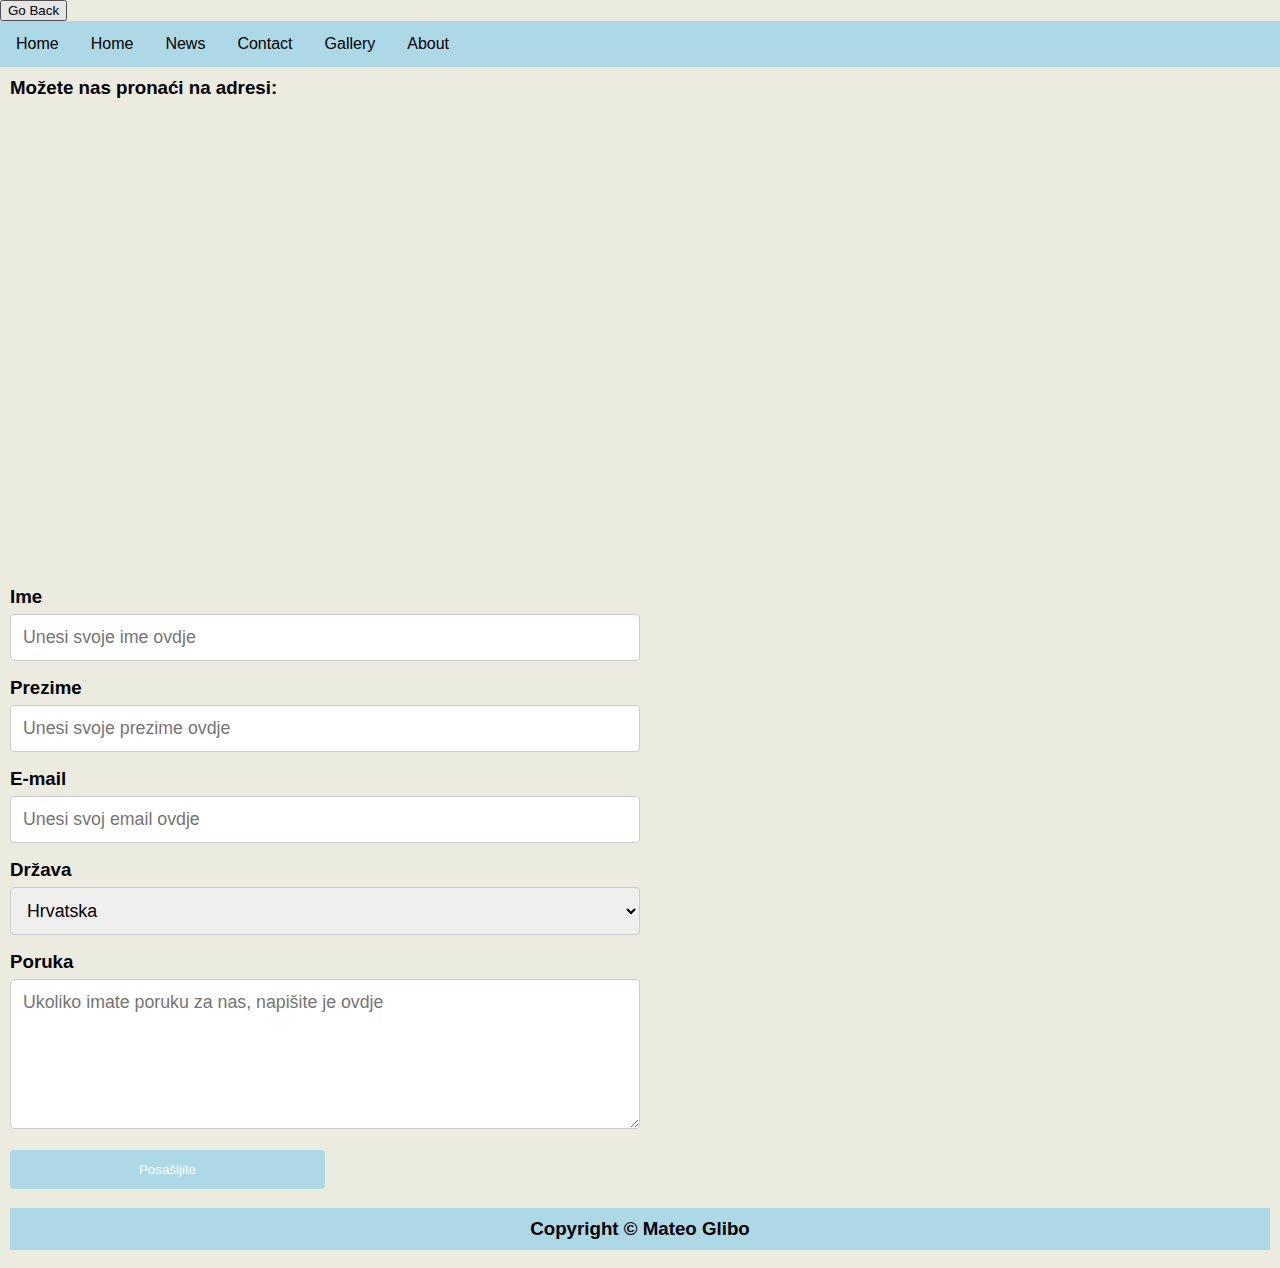
<file: mateo_glibo_WEB_APK/contact.html>
<!DOCTYPE HTML>
<html>
	<head>
		<title>Contact</title>
		<meta http-equiv="content-type" content="text/html; charset=UTF-8">
		<meta name="description" content="Contact">
		<meta name="keywords" content="gaming, Zagreb, contact, Hrvatska">
		<meta name="author" content="Mateo Glibo">
		<link rel="stylesheet" href="stil.css">
	</head>
<body>
 <header>
 <button onclick="goBack()">Go Back</button>

<script>
function goBack() {
  window.history.back();
}
</script>

	<header>
		<nav>
		<nav>
			<ul>
			  <li><a href="index.html">Home</a></li>
    <li><a href="index.html">Home</a></li>
    <li><a href="newspage.html">News</a></li>
    <li><a href="contact.html">Contact</a></li>
	<li><a href="gallery.html">Gallery</a></li>
	<li><a href="about.html">About</a></li>
			</ul>
		</nav>
	</header>
	<main>
	<h3>Možete nas pronaći na adresi:<h3>
	<iframe src="https://www.google.com/maps/embed?pb=!1m18!1m12!1m3!1d89171.74518560112!2d15.996806149320488!3d45.698656901634564!2m3!1f0!2f0!3f0!3m2!1i1024!2i768!4f13.1!3m3!1m2!1s0x4766876780b60347%3A0x400ad50862bb790!2sVelika+Gorica%2C+Croatia!5e0!3m2!1sen!2spl!4v1548240721508" width="100%" height="450" frameborder="0" style="border:0" allowfullscreen></iframe>
	
	<form id="form" name="form" method="POST">
	<br>
				<label for="fname">Ime</label>
				<input type="text" id="name" name="firstname" placeholder="Unesi svoje ime ovdje" required>

				<label for="lname">Prezime</label>
				<input type="text" id="lname" name="lastname" placeholder="Unesi svoje prezime ovdje" required>
				
				<label for="lname">E-mail</label>
				<input type="email" id="email" name="email" placeholder="Unesi svoj email ovdje" required>

				<label for="country">Država</label>
				<select id="country" name="country">
				  <option value="">Odaberi</option>
				  <option value="BG">Bugarska</option>
				  <option value="HR" selected>Hrvatska</option>
				  <option value="DE">Njemačka</option>
				  <option value="EN">Engleska</option>
				  <option value="BR">Brazil</option>
				  <option value="US">SAD</option>
				</select>

				<label for="subject">Poruka</label>
				<textarea id="subject" name="subject" placeholder="Ukoliko imate poruku za nas, napišite je ovdje" style="height:150px"></textarea>

				<input type="submit" value="Posašljite">
			</form>
		</div>
	
		<div class="footer">
			<p> Copyright © Mateo Glibo</p>
		</div>
		

	</main>
	
</body>
</html>
</file>
<file: mateo_glibo_WEB_APK/stil.css>
body, html {
	margin: 0 auto;
	font-size: 16px;
	font-family: 'Oswald', sans-serif;
	background-color:#ebebe0
;
}

header {
	display: block;
	width: 100%;
	font-family: "Comic Sans MS", cursive, sans-serif;
	
}

ul {
	list-style-type: none;
	margin: 0;
	padding: 0;
	overflow: hidden;
	background-color: lightblue;
}
li {
	float: left;
}
li a {
	display: block;
	color: black;
	text-align: center;
	padding: 14px 16px;
	text-decoration: none;
}
li a:hover {
	background-color: white;
}


h1{
	margin: 10px;
	font-size: 29px;
}

h2,h3{
	margin:10px;
	
}

/*main a {
	color: #27318b;
	text-decoration: none;
}
main a:hover {
	color: #8b3727;
	text-decoration: underline;
}*/
p {
	
	padding:10px;
}
hr {
	margin: 1em;
	border: 1px dotted #27318b;
	clear: both;
}
figure {
	padding: 0.5em;
	margin: 0 1em 0.5em 1em;
	float: left;
	width: 35%;
	
}

img {
	width: 100%;
}

.footer {
 
   width: 100%;
   background-color: red;
   color: black;
   display: block;
	font-family: "Comic Sans MS", cursive, sans-serif;
   text-align: center;
   background-color: lightblue;
}

.vijesti img {
	width: 30%;
	float: left;
	padding: 0.5em;
	margin: 0 1em 0.5em 0.5em;
}

div.galerijaslika {
  margin: 5px;
  border: 1px solid #ccc;
  float: left;
  width: 180px;
  height: 210px;
}

div.galerijaslika:hover {
  border: 1px solid #777;
}

div.galerijaslika img {
  width: 100%;
 height: auto;
 
}

div.galerijaslika {
  padding: 15px;
  text-align: center;

}

#gallery figure {
	padding: 0.5em;
	margin: 0 1em 0.5em 1em;
	float: left;
	width: 22%;
	border: 1px solid black;
}

video{ 
	margin:0 auto;
	padding:25px;
}



#gallery figcaption {
	font-size: 90%;
	height: 50px;
	text-align: center;
}

#galerija_vijesti figure {
	padding: 0.5em;
	margin: 0 1em 0.5em 1em;
	float: left;
	width: 10%;
	border: 1px solid black;
}
#galerija_vijesti figcaption {
	font-size: 90%;
	text-align: center;
}


input[type=text], input[type=email], select, textarea {
    width: 50%;
    padding: 12px;
    border: 1px solid #ccc;
    border-radius: 4px;
    box-sizing: border-box;
    margin-top: 6px;
    margin-bottom: 16px;
	font-family: 'Oswald', sans-serif;
	font-size: 95%;
}

label {
	display: block;
}
input[type=submit] {
    display: block;
	background-color: lightblue;
    color: white;
    padding: 12px 20px;
    border: none;
    border-radius: 4px;
    cursor: pointer;
	width: 25%;
}

@media screen and (max-width: 900px) {
	figure {
		width: 90%;
		margin: 1em;
	}
	
	.vijesti img {
		width: 95%;
		padding: 0.5em;
		margin: 0 1em 0.5em 0.5em;
	}
	
	#galerija_vijesti  figure {
		padding: 0.5em;
		margin: 0 1em 0.5em 1em;
		float: left;
		width: 90%;
		border: 1px solid black;
	}
	#galerija_vijesti  figcaption {
		font-size: 90%;
		text-align: center;
	}
	
	div.galerijaslika {
  margin: 5px;
  border: 1px solid #ccc;
  float: left;
  width: 150px;
  height: 210px;
}
	
	video{ 
	margin:0 auto;
	width: 80%;
	padding:25px;
}
}
</file>
